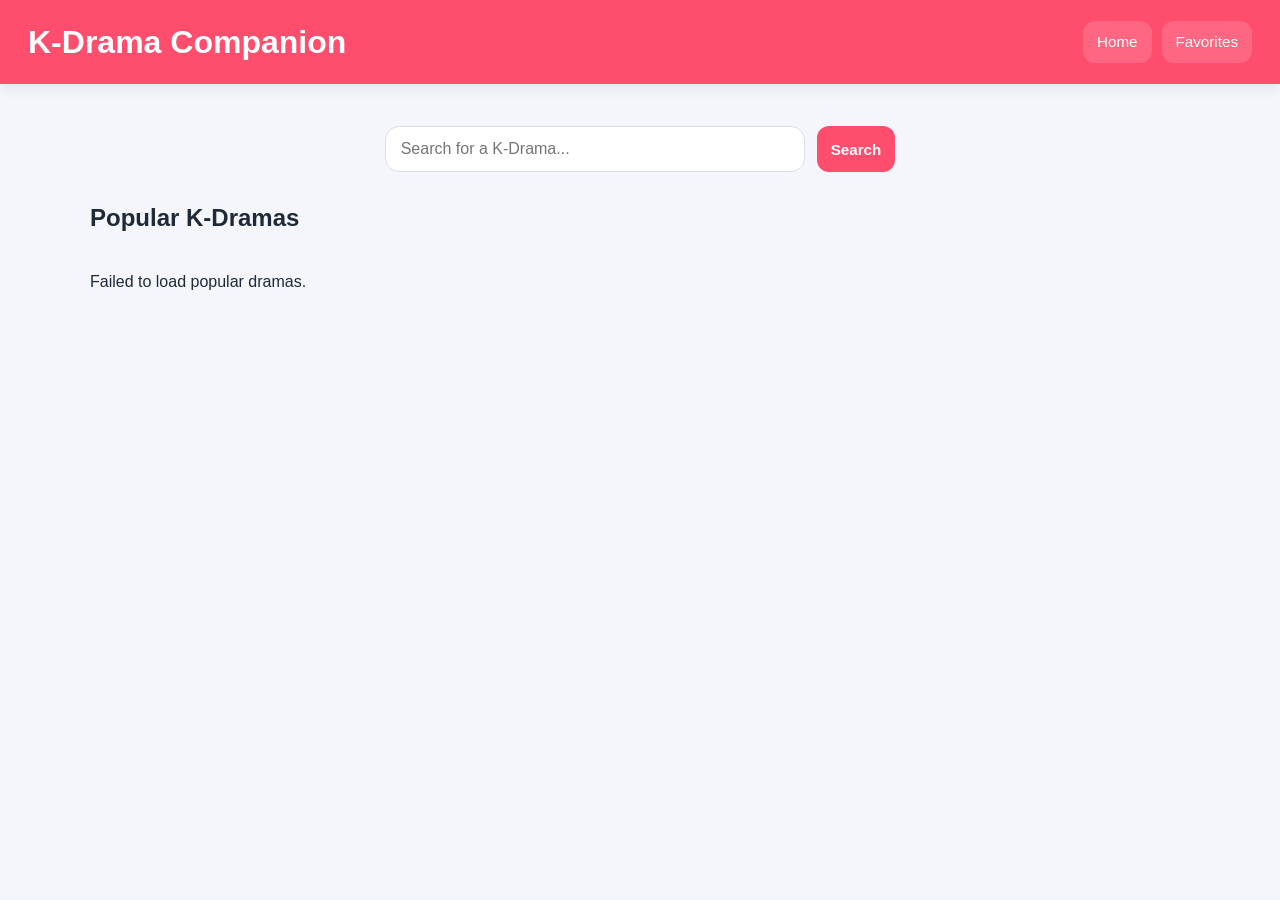
<file: index.html>
<!DOCTYPE html>
<html lang="en">
<head>
  <meta charset="UTF-8">
  <meta name="viewport" content="width=device-width, initial-scale=1.0">
  <title>K-Drama Companion</title>
  <link rel="stylesheet" href="styles/styles.css">
</head>
<body>

  <header>
    <h1>K-Drama Companion</h1>
    <nav>
      <a href="index.html">Home</a>
      <a href="favorites.html">Favorites</a>
    </nav>
  </header>

  <main>
    <section class="search-section">
      <input id="searchInput" type="text" placeholder="Search for a K-Drama..." />
      <button id="searchButton">Search</button>
    </section>

    <section class="results">
  <h2 id="resultsHeading">Popular K-Dramas</h2>
  <div id="resultsContainer" class="drama-container"></div>
</section>
  </main>

  <script src="scripts/main.js"></script>
</body>
</html>
</file>
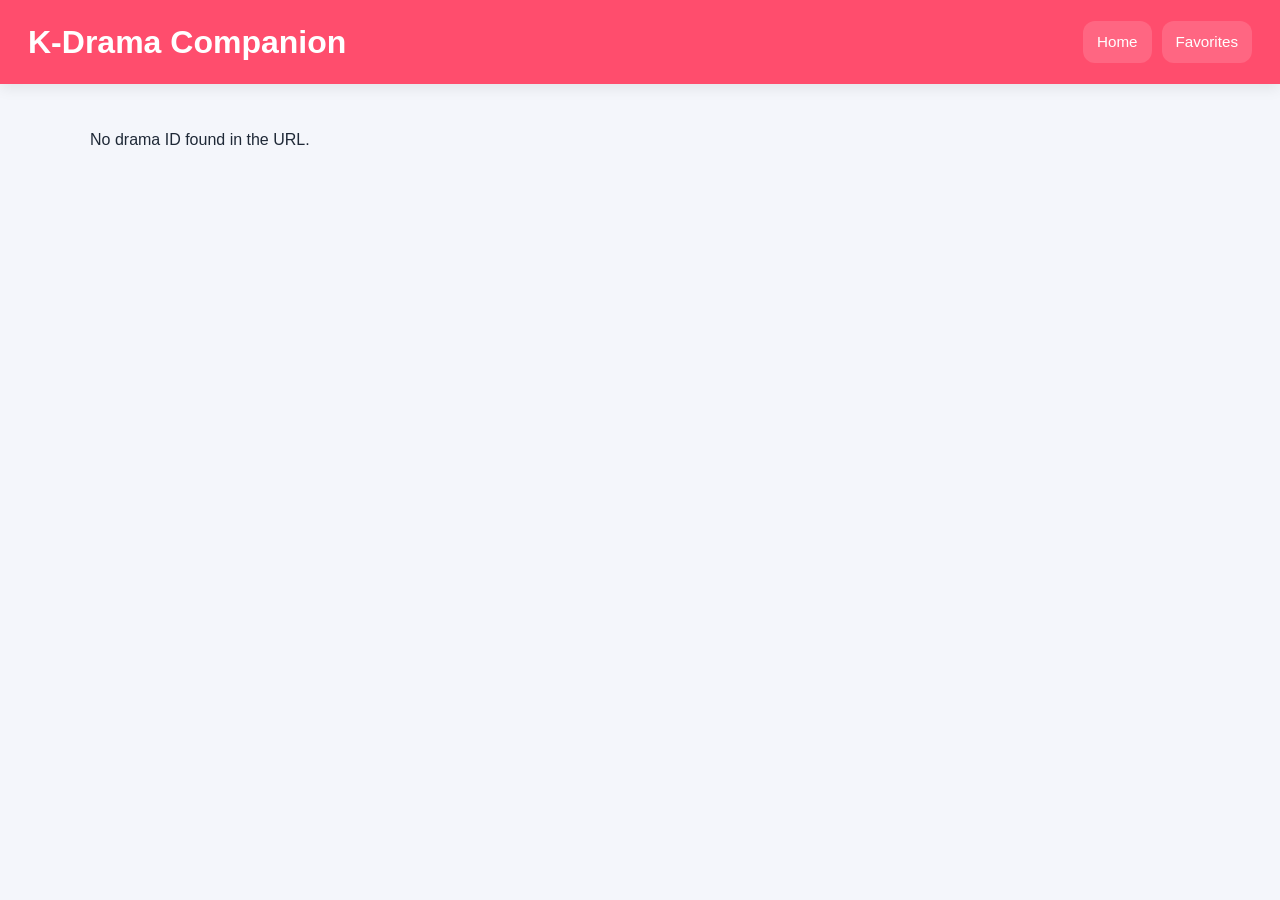
<file: details.html>
<!DOCTYPE html>
<html lang="en">
<head>
  <meta charset="UTF-8" />
  <meta name="viewport" content="width=device-width, initial-scale=1.0" />
  <title>K-Drama Details</title>
  <link rel="stylesheet" href="styles/styles.css" />
</head>
<body>
  <header>
    <h1>K-Drama Companion</h1>
    <nav>
      <a href="index.html">Home</a>
      <a href="favorites.html">Favorites</a>
    </nav>
  </header>

  <main class="details-page">
    <section id="detailsContainer" class="details-container">
      <p>Loading drama details...</p>
    </section>
  </main>

  <script src="scripts/details.js"></script>
</body>
</html>
</file>
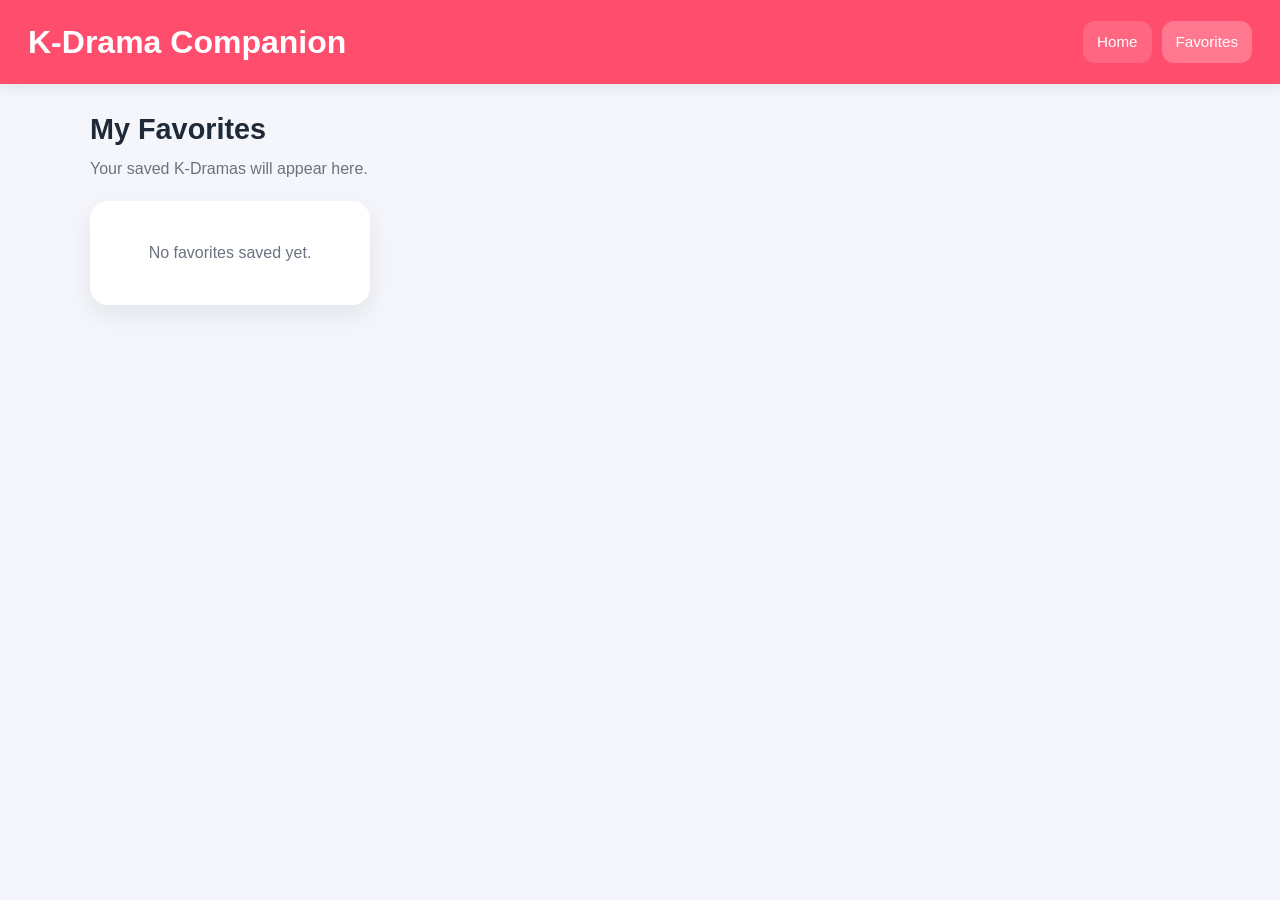
<file: favorites.html>
<!DOCTYPE html>
<html lang="en">
<head>
  <meta charset="UTF-8" />
  <meta name="viewport" content="width=device-width, initial-scale=1.0" />
  <title>Favorites | K-Drama Companion</title>
  <link rel="stylesheet" href="styles/styles.css" />
</head>
<body>
  <header>
    <h1>K-Drama Companion</h1>
    <nav>
      <a href="index.html">Home</a>
      <a href="favorites.html" class="active">Favorites</a>
    </nav>
  </header>

  <main>
    <section class="favorites-header">
      <h1>My Favorites</h1>
      <p>Your saved K-Dramas will appear here.</p>
    </section>

    <section id="favoritesGrid" class="favorites-grid"></section>
  </main>

  <script src="scripts/favorites.js"></script>
</body>
</html>
</file>
<file: styles/styles.css>
/* Global / Reset */
* {
  box-sizing: border-box;
}

html, body {
  margin: 0;
  padding: 0;
}

body {
  font-family: Arial, sans-serif;
  background: #f4f6fb;
  color: #1f2937;
  line-height: 1.5;
}

/* Shared Layout */
main {
  width: min(1100px, 92%);
  margin: 0 auto;
  padding: 24px 0 40px;
}

/* Header / Nav */
header {
  background: #ff4d6d;
  color: white;
  padding: 18px 28px;
  display: flex;
  justify-content: space-between;
  align-items: center;
  box-shadow: 0 4px 14px rgba(0, 0, 0, 0.08);
}

header h1 {
  margin: 0;
  font-size: 2rem;
  font-weight: 700;
}

nav {
  display: flex;
  gap: 10px;
}

nav a {
  text-decoration: none;
  color: white;
  background: rgba(255, 255, 255, 0.14);
  padding: 10px 14px;
  border-radius: 12px;
  font-size: 0.95rem;
  transition: 0.2s ease;
}

nav a:hover,
nav a.active {
  background: rgba(255, 255, 255, 0.24);
}

/* Shared Card Style */
.card {
  background: white;
  border-radius: 18px;
  overflow: hidden;
  box-shadow: 0 10px 24px rgba(15, 23, 42, 0.08);
  transition: transform 0.18s ease, box-shadow 0.18s ease;
}

.card:hover {
  transform: translateY(-4px);
  box-shadow: 0 16px 30px rgba(15, 23, 42, 0.12);
}

.card img {
  width: 100%;
  display: block;
  object-fit: cover;
}

/* Shared Buttons */
button {
  border: none;
  border-radius: 12px;
  padding: 10px 14px;
  font-size: 0.95rem;
  cursor: pointer;
  transition: 0.2s ease;
}

button:hover {
  transform: translateY(-1px);
}

/* Homepage */
.search-section {
  display: flex;
  justify-content: center;
  gap: 12px;
  margin: 18px 0 28px;
  flex-wrap: wrap;
}

.search-section input {
  width: min(420px, 100%);
  padding: 13px 15px;
  border: 1px solid #d8deea;
  border-radius: 14px;
  font-size: 1rem;
  background: white;
  outline: none;
}

.search-section input:focus {
  border-color: #ff4d6d;
  box-shadow: 0 0 0 3px rgba(255, 77, 109, 0.12);
}

.search-section button {
  background: #ff4d6d;
  color: white;
  font-weight: 600;
}

.results h2 {
  margin: 0 0 18px;
  font-size: 1.5rem;
}

.drama-container {
  display: grid;
  grid-template-columns: repeat(auto-fit, minmax(190px, 220px));
  gap: 18px;
  justify-content: start;
}

.drama-container .card {
  width: 100%;
  max-width: 220px;
  padding-bottom: 14px;
}

.drama-container .card img {
  width: 100%;
  aspect-ratio: 2 / 3;
  object-fit: cover;
}

.drama-container .card h3 {
  font-size: 1rem;
  margin: 12px 12px 6px;
}

.drama-container .card p {
  margin: 0 12px 10px;
  color: #4b5563;
  font-size: 0.95rem;
}

.drama-container .card button {
  margin: 0 12px;
  width: calc(100% - 24px);
  background: #111827;
  color: white;
}

/* Details Page */
.details-page {
  padding-top: 28px;
}

.details-container {
  width: 100%;
}

.details-card {
  background: white;
  border-radius: 22px;
  box-shadow: 0 14px 34px rgba(15, 23, 42, 0.1);
  padding: 24px;
}

.details-grid {
  display: grid;
  grid-template-columns: 260px 1fr;
  gap: 24px;
  align-items: start;
}

.poster-column {
  display: flex;
  justify-content: center;
}

.details-poster {
  width: 100%;
  max-width: 260px;
  border-radius: 18px;
  box-shadow: 0 10px 24px rgba(0, 0, 0, 0.12);
}

.info-column h2 {
  margin: 0 0 14px;
  font-size: 2rem;
  color: #111827;
}

.info-column p {
  margin: 0 0 10px;
  color: #374151;
}

.info-column strong {
  color: #111827;
}

.trailer-section {
  margin-top: 28px;
}

.trailer-section h3 {
  margin: 0 0 14px;
  font-size: 1.25rem;
  color: #111827;
}

.video-wrapper {
  width: 100%;
  max-width: 820px;
  aspect-ratio: 16 / 9;
  overflow: hidden;
  border-radius: 18px;
  background: #0f172a;
  box-shadow: 0 10px 24px rgba(15, 23, 42, 0.12);
}

.video-wrapper iframe {
  width: 100%;
  height: 100%;
  border: 0;
  display: block;
}

/* Favorites Page */
.favorites-header {
  margin-bottom: 20px;
}

.favorites-header h1 {
  margin: 0 0 6px;
  font-size: 1.8rem;
}

.favorites-header p {
  margin: 0;
  color: #6b7280;
}

.favorites-grid {
  display: grid;
  grid-template-columns: repeat(auto-fit, minmax(220px, 1fr));
  gap: 18px;
}

.favorites-grid .card {
  padding-bottom: 14px;
}

.image-placeholder {
  width: 100%;
  aspect-ratio: 2 / 3;
  background: #e5e7eb;
  display: flex;
  align-items: center;
  justify-content: center;
  color: #6b7280;
}

.favorites-grid .card h3 {
  margin: 12px 12px 8px;
  font-size: 1rem;
}

.favorites-grid .rating {
  margin: 0 12px 8px;
  color: #6b7280;
  font-size: 0.95rem;
}

.favorites-grid .description {
  margin: 0 12px 12px;
  color: #4b5563;
  font-size: 0.92rem;
}

.favorites-grid button {
  margin: 0 12px;
  width: calc(100% - 24px);
  background: #ff4d6d;
  color: white;
}

/* Responsive */
@media (max-width: 768px) {
  header {
    padding: 16px 18px;
    flex-direction: column;
    gap: 14px;
    align-items: flex-start;
  }

  header h1 {
    font-size: 1.7rem;
  }

  nav {
    flex-wrap: wrap;
  }

  .details-grid {
    grid-template-columns: 1fr;
  }

  .poster-column {
    justify-content: flex-start;
  }

  .details-poster {
    max-width: 220px;
  }

  .info-column h2 {
    font-size: 1.6rem;
  }
}
/* Favorites Page */
.favorites-header {
  margin-bottom: 20px;
}

.favorites-header h1 {
  margin: 0 0 6px;
  font-size: 1.8rem;
}

.favorites-header p {
  margin: 0;
  color: #6b7280;
}

.favorites-grid {
  display: grid;
  grid-template-columns: repeat(auto-fit, minmax(240px, 280px));
  gap: 20px;
  justify-content: start;
}

.favorites-grid .card {
  background: white;
  border-radius: 18px;
  overflow: hidden;
  box-shadow: 0 10px 24px rgba(15, 23, 42, 0.08);
  display: flex;
  flex-direction: column;
  min-height: 100%;
}

.favorites-grid .card img {
  width: 100%;
  height: 320px;
  object-fit: cover;
  display: block;
}

.favorites-grid .card h3 {
  margin: 14px 14px 8px;
  font-size: 1rem;
  color: #111827;
}

.favorites-grid .rating {
  margin: 0 14px 8px;
  color: #6b7280;
  font-size: 0.95rem;
}

.favorites-grid .description {
  margin: 0 14px 14px;
  color: #4b5563;
  font-size: 0.92rem;
  line-height: 1.5;
}

.favorites-actions {
  display: flex;
  gap: 10px;
  padding: 0 14px 14px;
  margin-top: auto;
}

.favorites-actions button {
  flex: 1;
  background: #ff4d6d;
  color: white;
}

.empty-state {
  background: white;
  border-radius: 18px;
  padding: 24px;
  text-align: center;
  color: #6b7280;
  box-shadow: 0 10px 24px rgba(15, 23, 42, 0.08);
}

/* Mobile Styles */
@media (max-width: 768px) {
  header {
    padding: 16px 18px;
    flex-direction: column;
    align-items: flex-start;
    gap: 12px;
  }

  header h1 {
    font-size: 1.7rem;
  }

  nav {
    flex-wrap: wrap;
    gap: 8px;
  }

  nav a {
    padding: 8px 12px;
    font-size: 0.9rem;
  }

  main {
    width: 92%;
    padding: 20px 0 32px;
  }

  .search-section {
    flex-direction: column;
    align-items: stretch;
  }

  .search-section input {
    width: 100%;
  }

  .search-section button {
    width: 100%;
  }

  .drama-container {
    grid-template-columns: repeat(auto-fit, minmax(160px, 1fr));
    justify-content: stretch;
  }

  .drama-container .card {
    max-width: 100%;
  }

  .details-card {
    padding: 18px;
  }

  .details-grid {
    grid-template-columns: 1fr;
    gap: 18px;
  }

  .poster-column {
    justify-content: center;
  }

  .details-poster {
    max-width: 220px;
  }

  .info-column h2 {
    font-size: 1.5rem;
  }

  .trailer-section h3 {
    font-size: 1.1rem;
  }

  .video-wrapper {
    max-width: 100%;
  }

  .favorites-grid {
    grid-template-columns: 1fr;
    justify-content: stretch;
  }

  .favorites-actions {
    flex-direction: column;
  }

  .favorites-actions button {
    width: 100%;
  }
}

@media (max-width: 480px) {
  header h1 {
    font-size: 1.4rem;
  }

  .results h2,
  .favorites-header h1,
  .info-column h2 {
    font-size: 1.3rem;
  }

  .details-poster {
    max-width: 190px;
  }

  .card h3 {
    font-size: 0.95rem;
  }

  .card p,
  .favorites-grid .description,
  .info-column p {
    font-size: 0.9rem;
  }

  button {
    font-size: 0.9rem;
    padding: 10px 12px;
  }
}

img {
  max-width: 100%;
}
</file>
